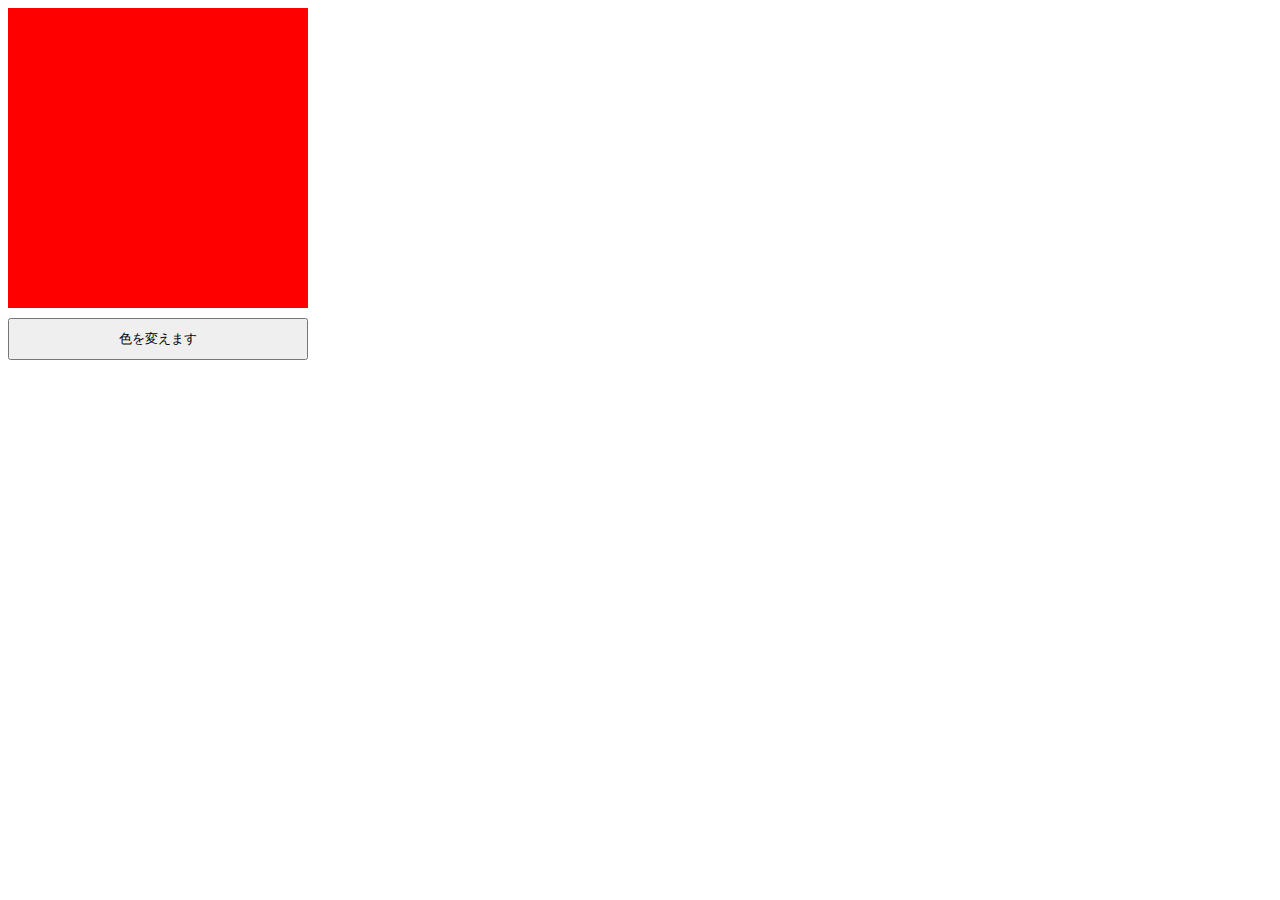
<file: js-change/index.html>
<!DOCTYPE html>
<html lang="ja">
<head>
  <meta charset="UTF-8">
  <meta name="viewport" content="width=device-width, initial-scale=1.0">
  <meta http-equiv="X-UA-Compatible" content="ie=edge">
  <link rel="stylesheet" href="./style.css">
  <script src="./common.js"></script>
  <title>ボタンを押すと正方形の色が変わるJS</title>
</head>
<body>
  <div class="box"></div>
  <button id="change-button" onclick="colorChange()">色を変えます</button>
</body>
</html>
</file>
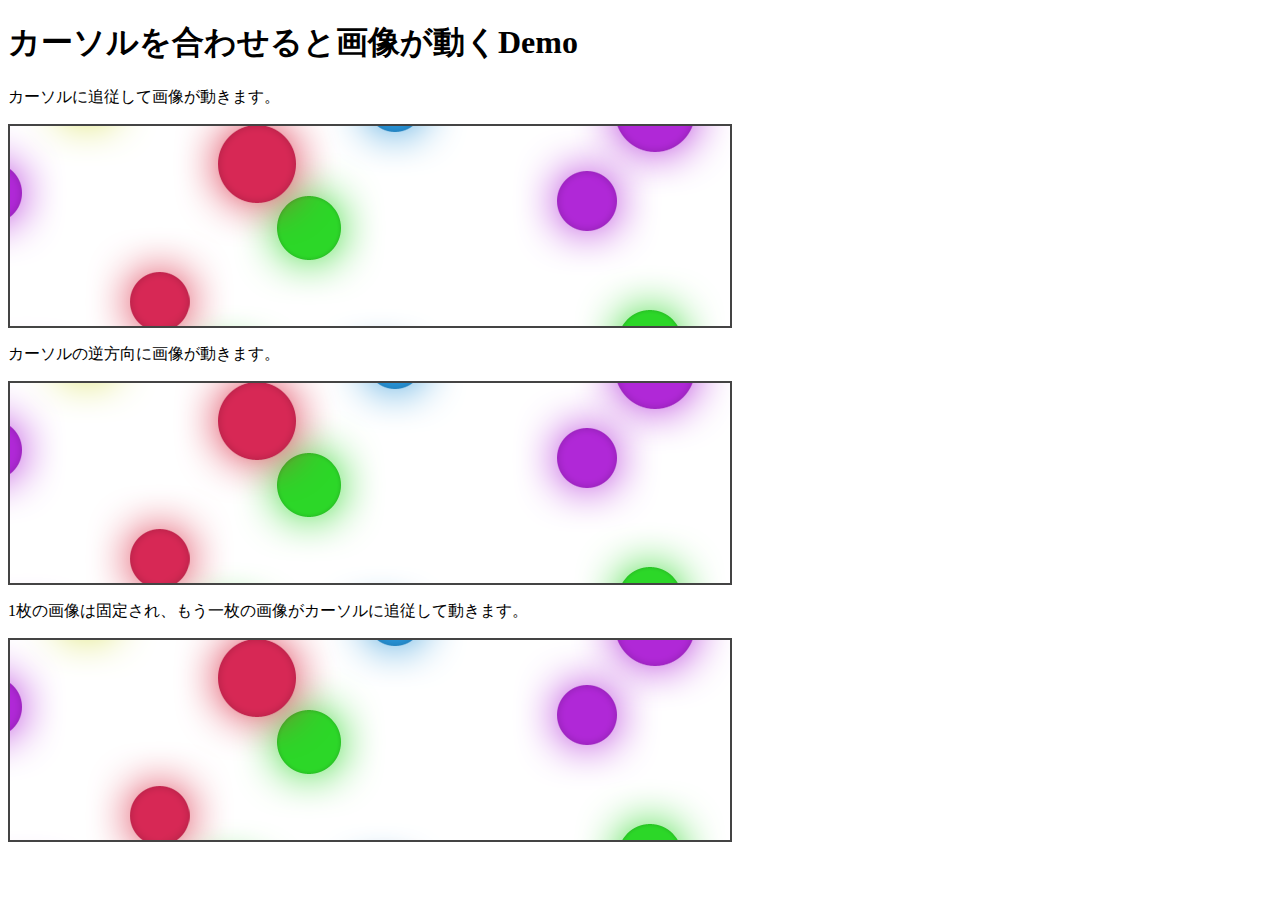
<file: smart3D/index.html>
<!DOCTYPE html PUBLIC "-//W3C//DTD XHTML 1.1//EN" "http://www.w3.org/TR/xhtml11/DTD/xhtml11.dtd">
<html xmlns="http://www.w3.org/1999/xhtml">

<head>
  <meta http-equiv="Content-Type" content="text/html; charset=utf-8" />
  <title>Demo / Smart3D jQuery Plugin v 0.3.3</title>
  <!-- Including jQuery -->
  <script type="text/javascript" src="js/jquery.js"></script>
  <!-- Including ulslide jQuery plugin -->
  <script type="text/javascript" src="js/jquery.smart3d.js"></script>

  <style type="text/css">
  .demo{
    width: 720px;
    height: 200px;
    overflow: hidden;
    border: 2px solid #444444;
  }

  .demo li {
    width: 844px;
    height: 300px;
  }
  </style>

  <script type="text/javascript">
    $(document).ready(function() {
      $('#smartdemo1').smart3d();
      $('#smartdemo2').smart3d({
        invertHorizontal: true,
        invertVertical: true
      });

      $('#smartdemo3').smart3d({
        last_is_static: true
      });
    });
  </script>
</head>
<body>
<h1>カーソルを合わせると画像が動くDemo</h1>
<div class="move_area">
  <p>カーソルに追従して画像が動きます。</p>
  <ul id="smartdemo1" class="demo">
    <li><img src="images/1.png" /></li>
    <li><img src="images/2.png" /></li>
  </ul>
</div>
<div class="move_area">
  <p>カーソルの逆方向に画像が動きます。</p>
  <ul id="smartdemo2" class="demo">
    <li><img src="images/1.png" /></li>
    <li><img src="images/2.png" /></li>
  </ul>
</div>
<div class="move_area">
  <p>1枚の画像は固定され、もう一枚の画像がカーソルに追従して動きます。</p>
  <ul id="smartdemo3" class="demo">
    <li><img src="images/1.png" /></li>
    <li><img src="images/2.png" /></li>
  </ul>
</div>
</body>
</html>
</file>
<file: js-change/style.css>
/* style */
.box {
  width: 300px;
  height: 300px;
  background-color: red;
}

#change-button {
  padding: 10px 20px;
  width:300px;
  margin-top: 10px;
}


/* js用 */
.blue {
  background-color: blue;
}
</file>
